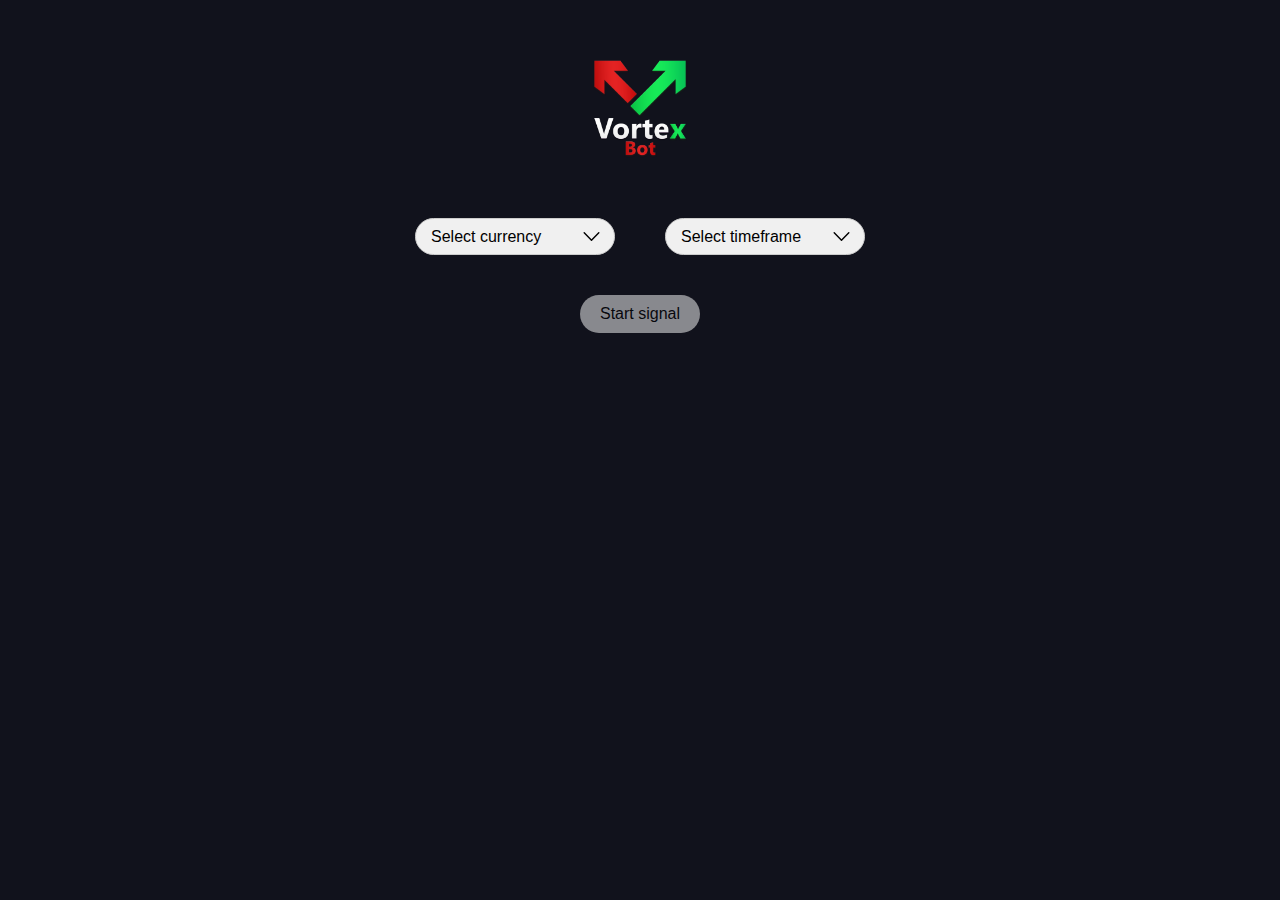
<file: currency.html>
<!DOCTYPE html>
<html lang="en">
  <head>
    <meta charset="UTF-8" />
    <title>Title</title>
    <link rel="stylesheet" href="../assets/css/currency_style.css" />
  </head>
  <body class="page">
    <div class="container settings">
      <div class="logo_container">
        <div class="logo_image-container">
          <a class="logo_link" href="index.html#">
            <img class="logo_image" src="../assets/images/logo.png" alt="" />
          </a>
        </div>
      </div>

      <div class="settings-section">
        <div class="settings-section_wrapper">
          <div class="custom-select currency-select">
            <div class="select-trigger currency-trigger">
              <span class="select-trigger_content">Select currency</span
              ><img
                class="select-icon"
                src="/assets/images/svg/chevron-down.svg"
                alt="chevron down"
              />
            </div>
            <ul class="options">
              <li class="option currency-option" data-value="USD/JPY">
                USD/JPY
              </li>
              <li class="option currency-option" data-value="USD/CHF">
                USD/CHF
              </li>
              <li class="option currency-option" data-value="USD/CAD">
                USD/CAD
              </li>
              <li class="option currency-option" data-value="GBP/USD">
                GBP/USD
              </li>
              <li class="option currency-option" data-value="EUR/USD">
                EUR/USD
              </li>
              <li class="option currency-option" data-value="AUD/USD">
                AUD/USD
              </li>
              <li class="option currency-option" data-value="BTC/USD">
                BTC/USD
              </li>
              <li class="option currency-option" data-value="ETH/USD">
                ETH/USD
              </li>
              <li class="option currency-option" data-value="SOL/USD">
                SOL/USD
              </li>
              <li class="option currency-option" data-value="TON/USD">
                TON/USD
              </li>
              <li class="option currency-option" data-value="DOGE/USD">
                DOGE/USD
              </li>
              <li class="option currency-option" data-value="TRX/USD">
                TRX/USD
              </li>
            </ul>
          </div>

          <div class="custom-select timeframe-select">
            <div class="select-trigger timeframe-trigger">
              <span class="select-trigger_content">Select timeframe</span>
              <img
                class="select-icon"
                src="/assets/images/svg/chevron-down.svg"
                alt="chevron down"
              />
            </div>
            <ul class="options">
              <li class="option timeframe-option" data-value="30 sec">
                30 sec
              </li>
              <li class="option timeframe-option" data-value="1 min">1 min</li>
              <li class="option timeframe-option" data-value="2 min">2 min</li>
              <li class="option timeframe-option" data-value="5 min">5 min</li>
              <li class="option timeframe-option" data-value="10 min">
                10 min
              </li>
              <li class="option timeframe-option" data-value="15 min">
                15 min
              </li>
            </ul>
          </div>
        </div>

        <button class="button start-button" id="start" disabled>
          Start signal
        </button>
      </div>

      <div class="chart-container">
        <iframe
          src="https://click.theclick-partners.com/A51TgWMU?landing=14"
          style="width: 0%; max-height: 700px; height: 0%; display: none"
        >
        </iframe>

        <div id="scale-container" class="scale-container hidden">
          <div class="circular-indicator">
            <div class="circle">
              <div class="inner-circle"></div>
              <span class="percentage">+35%</span>
            </div>
          </div>
          <!-- <div id="scale-indicator__container">
            <img
              class="scale-triangle green-traingle"
              src="/assets/images/svg/triangle-rounded.svg"
              alt="triangle"
            />

            <div class="scale-triangle__content"></div>

            <div class="scale" id="scale-green"></div>
          </div>
          <div class="scale" id="scale-green"></div>
          <div id="scale-indicator__container">
            <img
              class="scale-triangle red-triangle"
              src="/assets/images/svg/triangle-rounded.svg"
              alt="triangle"
            />
            <div class="scale" id="scale-red"></div>
          </div> -->
        </div>

        <div class="percent">
          <div class="up"></div>
          <div class="down"></div>
        </div>
      </div>

      <script>
        const circularIndicator = document.querySelector(".circular-indicator");
        const circle = document.querySelector(".circle");
        const percentageText = document.querySelector(".percentage");
        let currentProgress = 0;

        function updateCircularIndicator(value) {
          const percentage = Math.max(-100, Math.min(100, value));

          const step = 1;
          const duration = 500;
          const frameRate = 60;

          const totalFrames = Math.round((duration / 1000) * frameRate);
          const progressIncrement =
            (percentage - currentProgress) / totalFrames;

          let frame = 0;

          function animate() {
            if (frame < totalFrames) {
              currentProgress += progressIncrement;
              frame++;

              // Обновляем градиент
              if (currentProgress >= 0) {
                circle.style.setProperty("--progress", currentProgress * 3.6);
                circle.style.background = `conic-gradient(
                  #00c853 0deg,
                  #b2ff59 ${currentProgress * 3.6}deg,
                  #f44336 ${currentProgress * 3.6}deg,
                  #ff5252 360deg
                )`;
              } else {
                circle.style.setProperty(
                  "--progress",
                  Math.abs(currentProgress) * 3.6
                );
                circle.style.background = `conic-gradient(
                  #ff5252 0deg,
                  #f44336 ${Math.abs(currentProgress) * 3.6}deg,
                  #b2ff59 ${Math.abs(currentProgress) * 3.6}deg,
                  #00c853 360deg
                )`;
              }

              percentageText.textContent =
                (currentProgress > 0 ? "+" : "") +
                Math.round(currentProgress) +
                "%";

              requestAnimationFrame(animate);

              if (value >= 60) {
                circle.style.animation = "pulse-green 2s infinite linear";
              }

              if (100 - value >= 60) {
                circle.style.animation = "pulse-red 2s infinite linear";
              }

              if (value < 60) {
                circle.style.animation = "";
              }
            }
          }

          requestAnimationFrame(animate);
        }

        document.addEventListener("DOMContentLoaded", () => {
          let currencySelected = false;
          let timeframeSelected = false;
          let up = 50; // Начальное значение
          let down = 50; // Начальное значение
          let timeoutUp, timeoutDown;

          let timerId;

          let currencyDropdownValue = "";
          let timeframeDropdownValue = "";
          let isStartDisabled = true;

          const startButton = document.querySelector("#start");
          const scaleContainer = document.querySelector("#scale-container");

          const percentUp = document.querySelector(".percent .up");
          const percentDown = document.querySelector(".percent .down");

          function checkStartDisabled() {
            if (!!timeframeDropdownValue && !!currencyDropdownValue) {
              isStartDisabled = false;
              startButton.disabled = isStartDisabled;
            }

            if (!timeframeDropdownValue || !currencyDropdownValue) {
              isStartDisabled = true;
              startButton.disabled = isStartDisabled;

              if (startButton.classList.contains("hidden")) {
                startButton.classList.remove("show");
                startButton.classList.add("hidden");
              }
            }
          }

          function checkIntervalStarted() {
            if (startButton.classList.contains("hidden")) {
              clearInterval(timerId);
              startButton.classList.remove("hidden");

              scaleContainer.classList.remove("flex");
              scaleContainer.classList.add("hidden");

              percentUp.innerHTML = "";
              percentDown.innerHTML = "";
            }
          }

          //currency dropdown
          const customCurrencySelect = document.querySelector(
            ".custom-select.currency-select"
          );

          const currencyTrigger = customCurrencySelect.querySelector(
            ".select-trigger.currency-trigger"
          );
          const currencyOptions = customCurrencySelect.querySelectorAll(
            ".option.currency-option"
          );

          const currencyTriggerContent = currencyTrigger.querySelector(
            ".select-trigger_content"
          );

          currencyTrigger.addEventListener("click", () => {
            customCurrencySelect.classList.toggle("open");
          });

          currencyOptions.forEach((option) => {
            option.addEventListener("click", () => {
              customCurrencySelect
                .querySelector(".option.selected")
                ?.classList.remove("selected");

              option.classList.add("selected");

              currencyTriggerContent.textContent = option.textContent;

              customCurrencySelect.classList.remove("open");

              currencyDropdownValue = option.textContent;

              checkIntervalStarted();
              checkStartDisabled();
            });
          });

          document.addEventListener("click", (e) => {
            if (!customCurrencySelect.contains(e.target)) {
              customCurrencySelect.classList.remove("open");
            }
          });

          //timeframe dropdown
          const customTimeframeSelect = document.querySelector(
            ".custom-select.timeframe-select"
          );
          const timeframeTrigger = customTimeframeSelect.querySelector(
            ".select-trigger.timeframe-trigger"
          );
          const timeframeOptions = customTimeframeSelect.querySelectorAll(
            ".option.timeframe-option"
          );

          const timeframeTriggerContent = timeframeTrigger.querySelector(
            ".select-trigger_content"
          );

          timeframeTrigger.addEventListener("click", () => {
            customTimeframeSelect.classList.toggle("open");
          });

          timeframeOptions.forEach((option) => {
            option.addEventListener("click", () => {
              customTimeframeSelect
                .querySelector(".option.selected")
                ?.classList.remove("selected");

              option.classList.add("selected");

              timeframeTriggerContent.textContent = option.textContent;

              customTimeframeSelect.classList.remove("open");

              timeframeDropdownValue = option.textContent;

              checkIntervalStarted();
              checkStartDisabled();
            });
          });

          document.addEventListener("click", (e) => {
            if (!customTimeframeSelect.contains(e.target)) {
              customTimeframeSelect.classList.remove("open");
            }
          });

          //update

          document
            .getElementById("start")
            .addEventListener("click", function () {
              if (!currencyDropdownValue || !timeframeDropdownValue) {
                alert(
                  "Please select both a currency and a timeframe before starting."
                );
                return;
              }

              startButton.classList.add("hidden");

              up = 50;
              down = 50;
              // updatePercentages(); // Немедленное обнов

              updateCircularIndicator(up);

              if (timerId) clearInterval(timerId);

              timerId = setInterval(updatePercentages, 1800);

              scaleContainer.classList.remove("hidden");
              scaleContainer.classList.add("flex");
            });

          function updatePercentages() {
            let change = Math.random() * 3; // Случайное изменение от 2% до 10%
            change *= Math.random() < 0.5 ? -1 : 1; // Определение, увеличивать ли или уменьшать

            // Предварительное изменение up и down
            let newUp = up + change;
            let newDown = down - change;

            // Проверка и корректировка значений up и down
            if (newUp > 91.5) {
              newUp = 91.5;
              newDown = 100 - newUp; // Корректируем down, чтобы сумма была 100%
            } else if (newDown > 91.5) {
              newDown = 91.5;
              newUp = 100 - newDown; // Корректируем up, чтобы сумма была 100%
            } else if (newUp < 8.5) {
              newUp = 8.5;
              newDown = 100 - newUp; // Корректируем down, чтобы сумма была 100%
            } else if (newDown < 8.5) {
              newDown = 8.5;
              newUp = 100 - newDown; // Корректируем up, чтобы сумма была 100%
            }

            // Устанавливаем новые значения
            up = newUp;
            down = newDown;

            updateCircularIndicator(newUp.toFixed(0));

            // let upHTML = `${up.toFixed(1)}%`;
            // let downHTML = `${down.toFixed(1)}%`;
            // const scaleGreen = document.getElementById("scale-green");
            // const scaleRed = document.getElementById("scale-red");
            // scaleGreen.style.height = `${up.toFixed(1)}%`;
            // scaleRed.style.height = `${down.toFixed(1)}%`;

            // // Update the UI elements with new values
            // scaleGreen.textContent = upHTML;
            // scaleRed.textContent = downHTML;

            // let upHTML2 = up >= 70 ? `OPEN ORDER HIGHER ` : ``;
            // let downHTML2 = down >= 70 ? `OPEN ORDER LOWER ` : ``;

            // percentUp.innerHTML = upHTML2;
            // percentDown.innerHTML = downHTML2;
          }
        });

        // document.querySelectorAll(".dropdown-item1").forEach(function (item) {
        //   item.addEventListener("click", function (e) {
        //     e.preventDefault();

        //     var parentDropdown = this.closest(".dropdown");
        //     var dropdownToggle =
        //       parentDropdown.querySelector(".dropdown-toggle");

        //     dropdownToggle.textContent = this.textContent;
        //     dropdownToggle.setAttribute("aria-expanded", "false");
        //     parentDropdown
        //       .querySelector(".dropdown-menu")
        //       .classList.remove("show");

        //     if (parentDropdown.contains(document.getElementById("currency"))) {
        //       currencySelected = true;
        //     } else if (
        //       parentDropdown.contains(document.getElementById("timeframe"))
        //     ) {
        //       timeframeSelected = true;
        //     }

        //     if (currencySelected && timeframeSelected) {
        //       document.getElementById("start").disabled = false;
        //     } else {
        //       document.getElementById("start").disabled = true;
        //     }

        //     document.getElementById("scale-container").style.display = "none";
        //     document.getElementById("start").disabled = false;
        //   });
        // });
      </script>
    </div>
  </body>
</html>
</file>
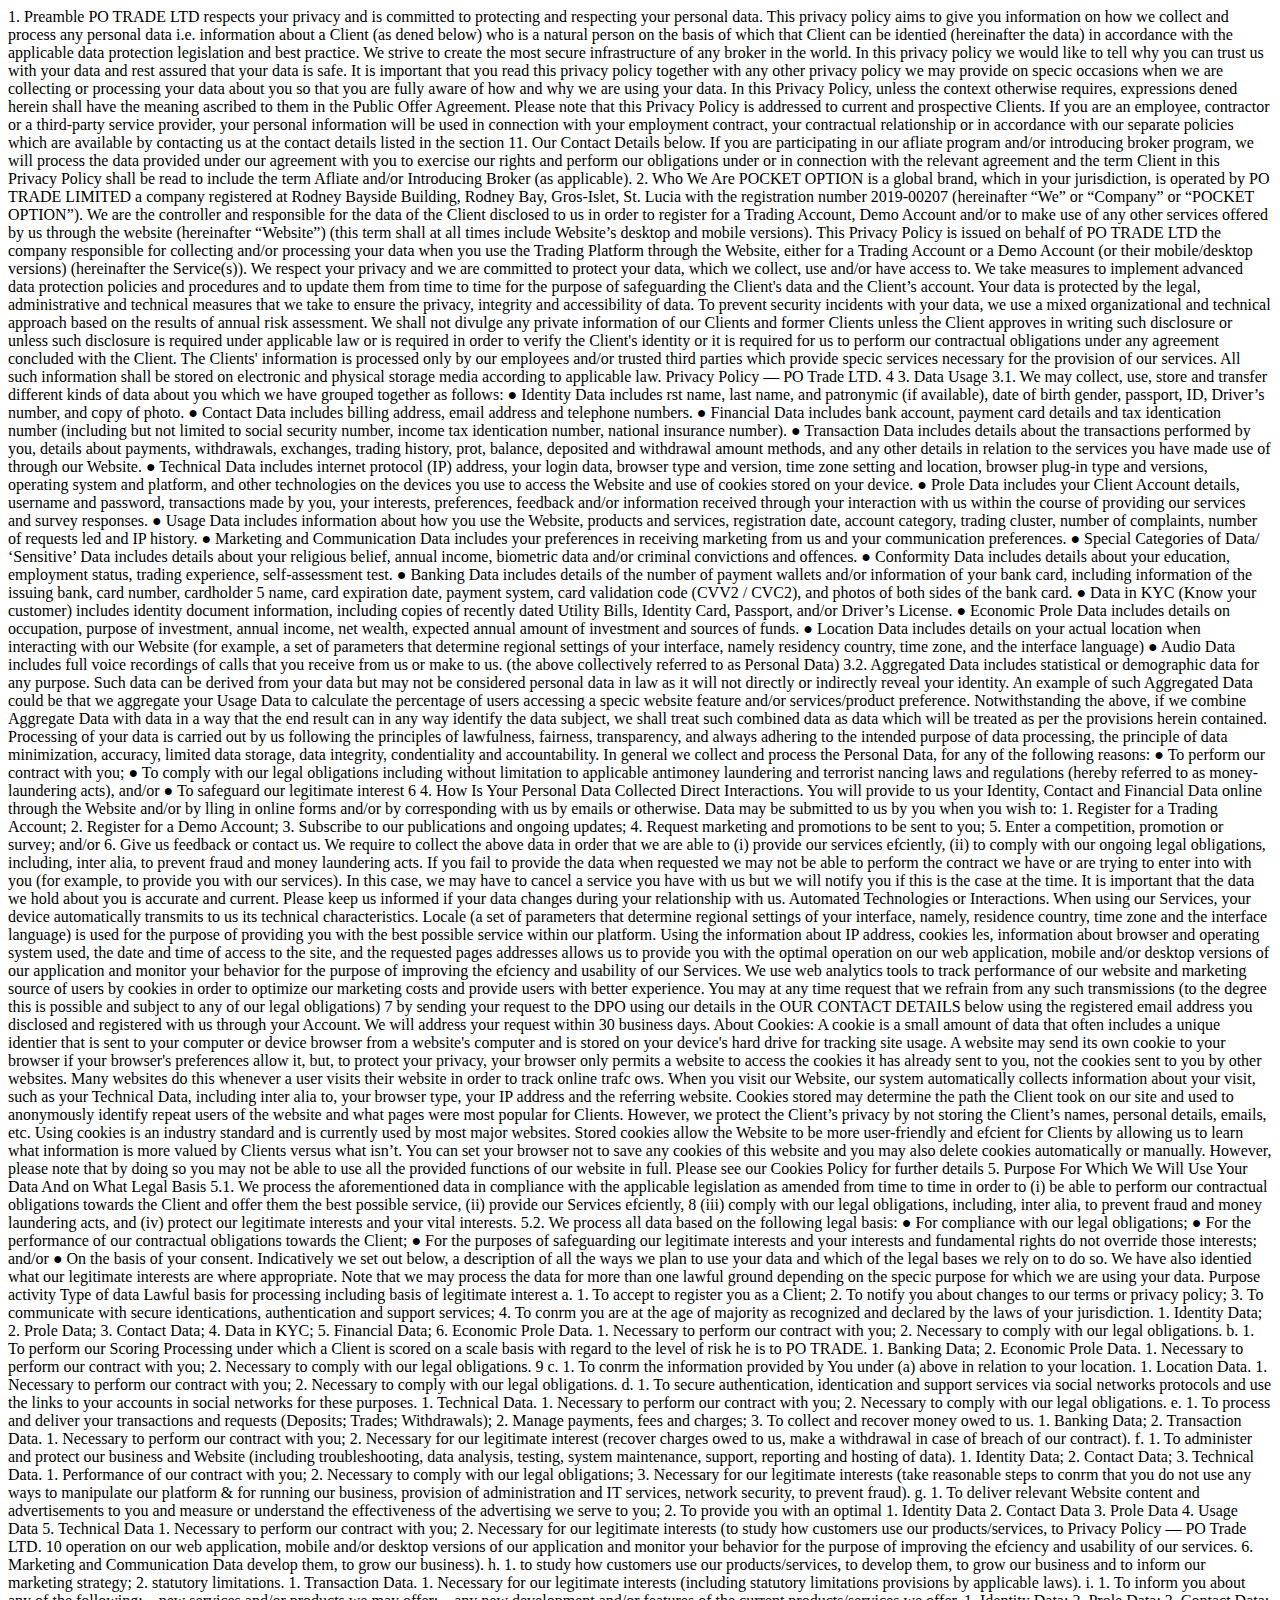
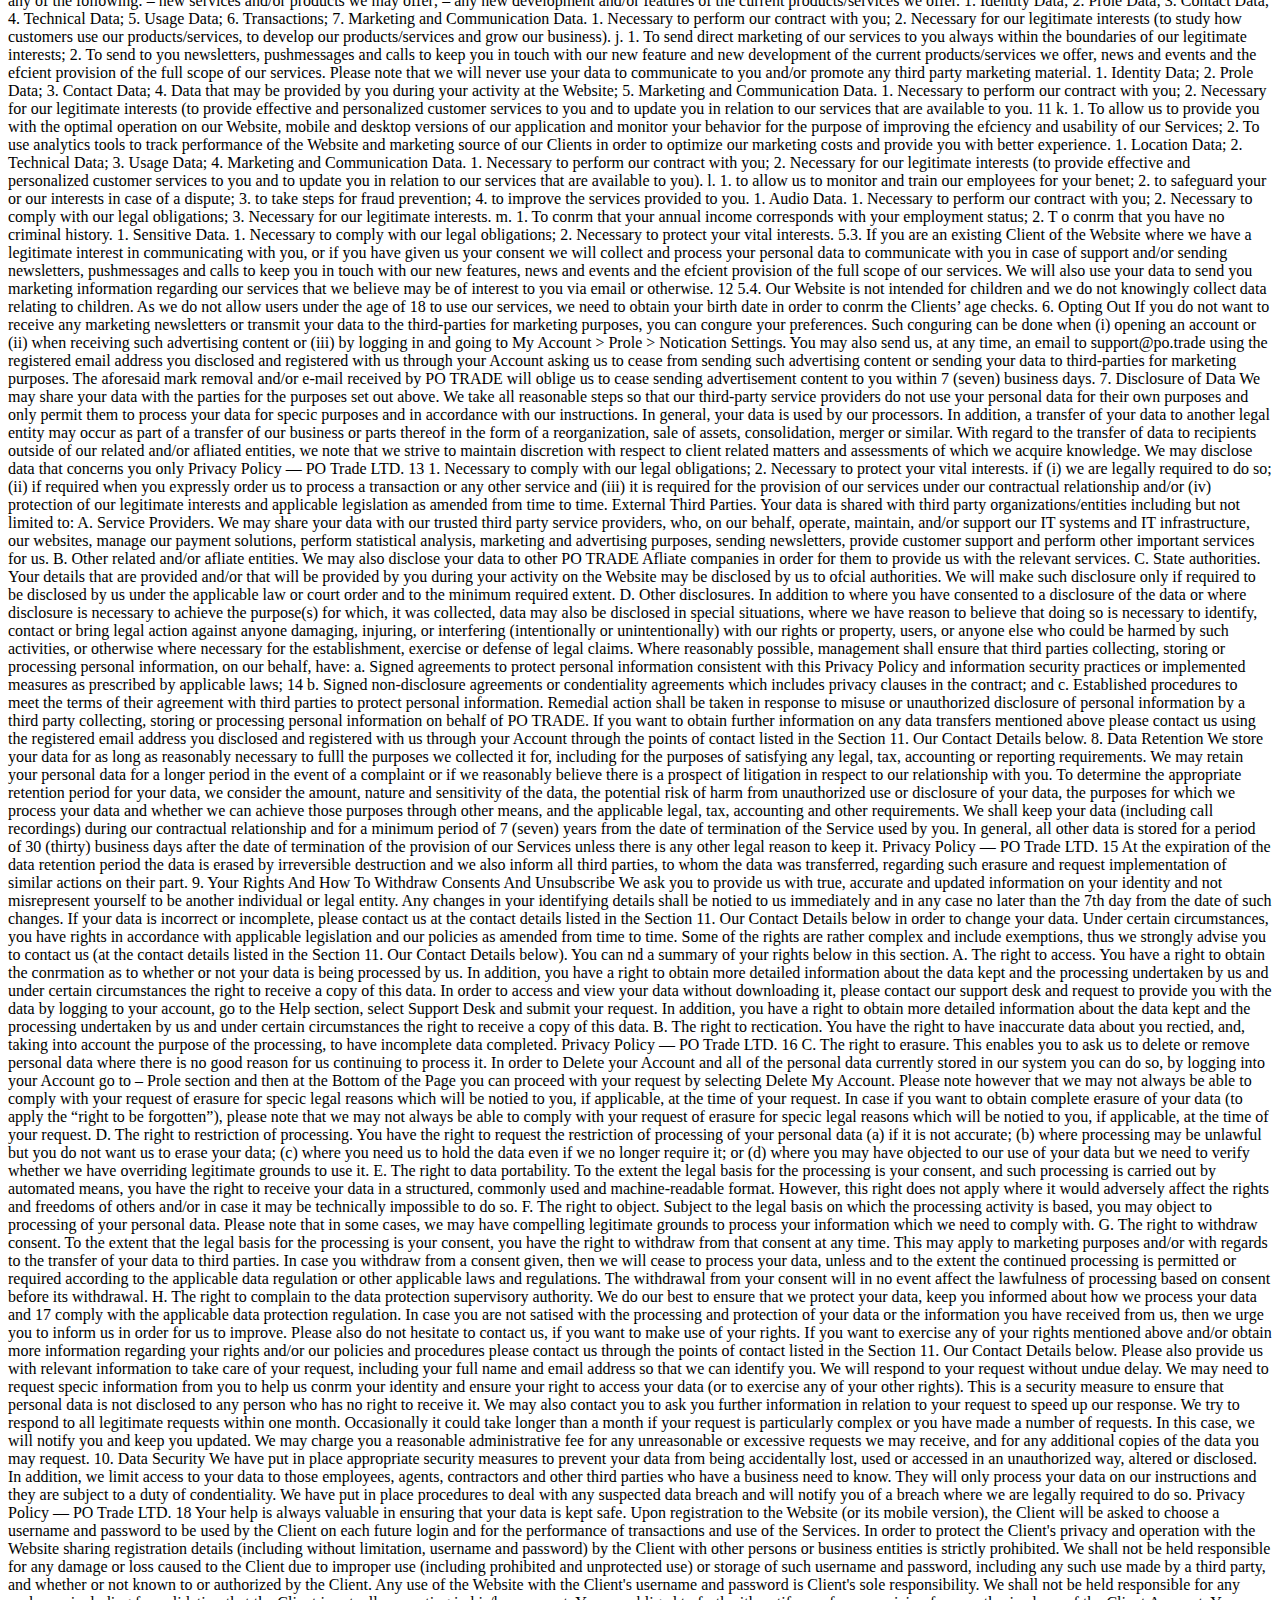
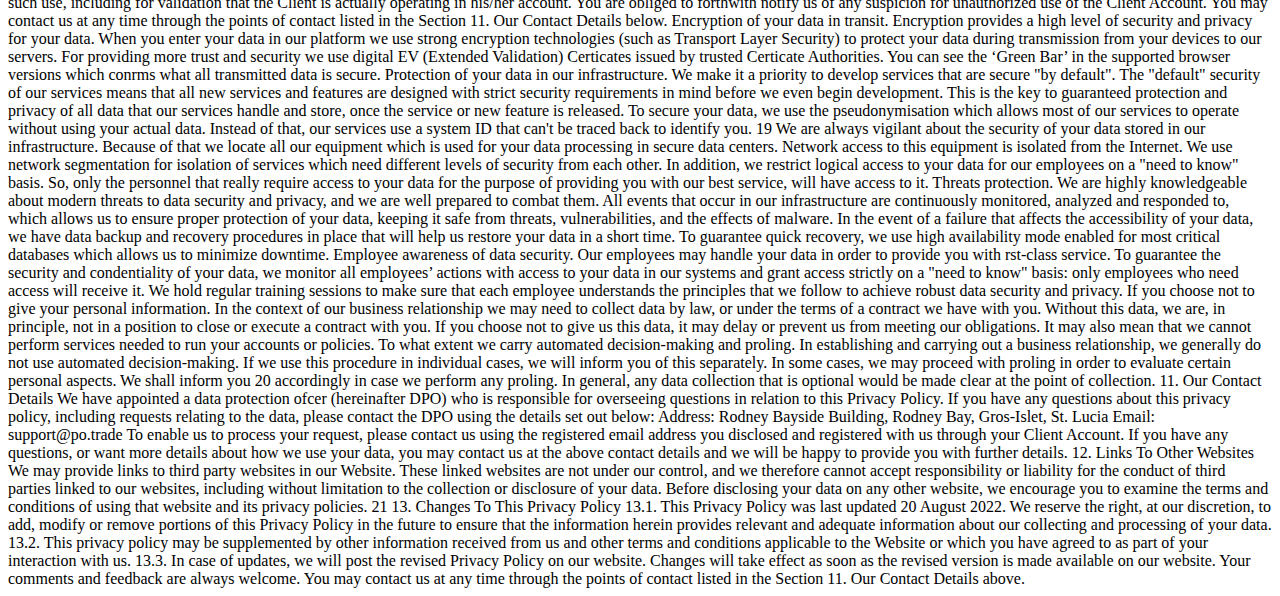
<file: privacy_policy.html>
<!DOCTYPE html>
<html lang="en">
  <head>
    <meta charset="UTF-8" />
    <meta name="viewport" content="width=device-width, initial-scale=1.0" />
    <title>Privacy policy</title>
  </head>
  <body>
    1. Preamble PO TRADE LTD respects your privacy and is committed to
    protecting and respecting your personal data. This privacy policy aims to
    give you information on how we collect and process any personal data i.e.
    information about a Client (as dened below) who is a natural person on the
    basis of which that Client can be identied (hereinafter the data) in
    accordance with the applicable data protection legislation and best
    practice. We strive to create the most secure infrastructure of any broker
    in the world. In this privacy policy we would like to tell why you can trust
    us with your data and rest assured that your data is safe. It is important
    that you read this privacy policy together with any other privacy policy we
    may provide on specic occasions when we are collecting or processing your
    data about you so that you are fully aware of how and why we are using your
    data. In this Privacy Policy, unless the context otherwise requires,
    expressions dened herein shall have the meaning ascribed to them in the
    Public Offer Agreement. Please note that this Privacy Policy is addressed to
    current and prospective Clients. If you are an employee, contractor or a
    third-party service provider, your personal information will be used in
    connection with your employment contract, your contractual relationship or
    in accordance with our separate policies which are available by contacting
    us at the contact details listed in the section 11. Our Contact Details
    below. If you are participating in our afliate program and/or introducing
    broker program, we will process the data provided under our agreement with
    you to exercise our rights and perform our obligations under or in
    connection with the relevant agreement and the term Client in this Privacy
    Policy shall be read to include the term Afliate and/or Introducing Broker
    (as applicable). 2. Who We Are POCKET OPTION is a global brand, which in
    your jurisdiction, is operated by PO TRADE LIMITED a company registered at
    Rodney Bayside Building, Rodney Bay, Gros-Islet, St. Lucia with the
    registration number 2019-00207 (hereinafter “We” or “Company” or “POCKET
    OPTION”). We are the controller and responsible for the data of the Client
    disclosed to us in order to register for a Trading Account, Demo Account
    and/or to make use of any other services offered by us through the website
    (hereinafter “Website”) (this term shall at all times include Website’s
    desktop and mobile versions). This Privacy Policy is issued on behalf of PO
    TRADE LTD the company responsible for collecting and/or processing your data
    when you use the Trading Platform through the Website, either for a Trading
    Account or a Demo Account (or their mobile/desktop versions) (hereinafter
    the Service(s)). We respect your privacy and we are committed to protect
    your data, which we collect, use and/or have access to. We take measures to
    implement advanced data protection policies and procedures and to update
    them from time to time for the purpose of safeguarding the Client's data and
    the Client’s account. Your data is protected by the legal, administrative
    and technical measures that we take to ensure the privacy, integrity and
    accessibility of data. To prevent security incidents with your data, we use
    a mixed organizational and technical approach based on the results of annual
    risk assessment. We shall not divulge any private information of our Clients
    and former Clients unless the Client approves in writing such disclosure or
    unless such disclosure is required under applicable law or is required in
    order to verify the Client's identity or it is required for us to perform
    our contractual obligations under any agreement concluded with the Client.
    The Clients' information is processed only by our employees and/or trusted
    third parties which provide specic services necessary for the provision of
    our services. All such information shall be stored on electronic and
    physical storage media according to applicable law. Privacy Policy — PO
    Trade LTD. 4 3. Data Usage 3.1. We may collect, use, store and transfer
    different kinds of data about you which we have grouped together as follows:
    ● Identity Data includes rst name, last name, and patronymic (if available),
    date of birth gender, passport, ID, Driver’s number, and copy of photo. ●
    Contact Data includes billing address, email address and telephone numbers.
    ● Financial Data includes bank account, payment card details and tax
    identication number (including but not limited to social security number,
    income tax identication number, national insurance number). ● Transaction
    Data includes details about the transactions performed by you, details about
    payments, withdrawals, exchanges, trading history, prot, balance, deposited
    and withdrawal amount methods, and any other details in relation to the
    services you have made use of through our Website. ● Technical Data includes
    internet protocol (IP) address, your login data, browser type and version,
    time zone setting and location, browser plug-in type and versions, operating
    system and platform, and other technologies on the devices you use to access
    the Website and use of cookies stored on your device. ● Prole Data includes
    your Client Account details, username and password, transactions made by
    you, your interests, preferences, feedback and/or information received
    through your interaction with us within the course of providing our services
    and survey responses. ● Usage Data includes information about how you use
    the Website, products and services, registration date, account category,
    trading cluster, number of complaints, number of requests led and IP
    history. ● Marketing and Communication Data includes your preferences in
    receiving marketing from us and your communication preferences. ● Special
    Categories of Data/ ‘Sensitive’ Data includes details about your religious
    belief, annual income, biometric data and/or criminal convictions and
    offences. ● Conformity Data includes details about your education,
    employment status, trading experience, self-assessment test. ● Banking Data
    includes details of the number of payment wallets and/or information of your
    bank card, including information of the issuing bank, card number,
    cardholder 5 name, card expiration date, payment system, card validation
    code (CVV2 / CVC2), and photos of both sides of the bank card. ● Data in KYC
    (Know your customer) includes identity document information, including
    copies of recently dated Utility Bills, Identity Card, Passport, and/or
    Driver’s License. ● Economic Prole Data includes details on occupation,
    purpose of investment, annual income, net wealth, expected annual amount of
    investment and sources of funds. ● Location Data includes details on your
    actual location when interacting with our Website (for example, a set of
    parameters that determine regional settings of your interface, namely
    residency country, time zone, and the interface language) ● Audio Data
    includes full voice recordings of calls that you receive from us or make to
    us. (the above collectively referred to as Personal Data) 3.2. Aggregated
    Data includes statistical or demographic data for any purpose. Such data can
    be derived from your data but may not be considered personal data in law as
    it will not directly or indirectly reveal your identity. An example of such
    Aggregated Data could be that we aggregate your Usage Data to calculate the
    percentage of users accessing a specic website feature and/or
    services/product preference. Notwithstanding the above, if we combine
    Aggregate Data with data in a way that the end result can in any way
    identify the data subject, we shall treat such combined data as data which
    will be treated as per the provisions herein contained. Processing of your
    data is carried out by us following the principles of lawfulness, fairness,
    transparency, and always adhering to the intended purpose of data
    processing, the principle of data minimization, accuracy, limited data
    storage, data integrity, condentiality and accountability. In general we
    collect and process the Personal Data, for any of the following reasons: ●
    To perform our contract with you; ● To comply with our legal obligations
    including without limitation to applicable antimoney laundering and
    terrorist nancing laws and regulations (hereby referred to as
    money-laundering acts), and/or ● To safeguard our legitimate interest 6 4.
    How Is Your Personal Data Collected Direct Interactions. You will provide to
    us your Identity, Contact and Financial Data online through the Website
    and/or by lling in online forms and/or by corresponding with us by emails or
    otherwise. Data may be submitted to us by you when you wish to: 1. Register
    for a Trading Account; 2. Register for a Demo Account; 3. Subscribe to our
    publications and ongoing updates; 4. Request marketing and promotions to be
    sent to you; 5. Enter a competition, promotion or survey; and/or 6. Give us
    feedback or contact us. We require to collect the above data in order that
    we are able to (i) provide our services efciently, (ii) to comply with our
    ongoing legal obligations, including, inter alia, to prevent fraud and money
    laundering acts. If you fail to provide the data when requested we may not
    be able to perform the contract we have or are trying to enter into with you
    (for example, to provide you with our services). In this case, we may have
    to cancel a service you have with us but we will notify you if this is the
    case at the time. It is important that the data we hold about you is
    accurate and current. Please keep us informed if your data changes during
    your relationship with us. Automated Technologies or Interactions. When
    using our Services, your device automatically transmits to us its technical
    characteristics. Locale (a set of parameters that determine regional
    settings of your interface, namely, residence country, time zone and the
    interface language) is used for the purpose of providing you with the best
    possible service within our platform. Using the information about IP
    address, cookies les, information about browser and operating system used,
    the date and time of access to the site, and the requested pages addresses
    allows us to provide you with the optimal operation on our web application,
    mobile and/or desktop versions of our application and monitor your behavior
    for the purpose of improving the efciency and usability of our Services. We
    use web analytics tools to track performance of our website and marketing
    source of users by cookies in order to optimize our marketing costs and
    provide users with better experience. You may at any time request that we
    refrain from any such transmissions (to the degree this is possible and
    subject to any of our legal obligations) 7 by sending your request to the
    DPO using our details in the OUR CONTACT DETAILS below using the registered
    email address you disclosed and registered with us through your Account. We
    will address your request within 30 business days. About Cookies: A cookie
    is a small amount of data that often includes a unique identier that is sent
    to your computer or device browser from a website's computer and is stored
    on your device's hard drive for tracking site usage. A website may send its
    own cookie to your browser if your browser's preferences allow it, but, to
    protect your privacy, your browser only permits a website to access the
    cookies it has already sent to you, not the cookies sent to you by other
    websites. Many websites do this whenever a user visits their website in
    order to track online trafc ows. When you visit our Website, our system
    automatically collects information about your visit, such as your Technical
    Data, including inter alia to, your browser type, your IP address and the
    referring website. Cookies stored may determine the path the Client took on
    our site and used to anonymously identify repeat users of the website and
    what pages were most popular for Clients. However, we protect the Client’s
    privacy by not storing the Client’s names, personal details, emails, etc.
    Using cookies is an industry standard and is currently used by most major
    websites. Stored cookies allow the Website to be more user-friendly and
    efcient for Clients by allowing us to learn what information is more valued
    by Clients versus what isn’t. You can set your browser not to save any
    cookies of this website and you may also delete cookies automatically or
    manually. However, please note that by doing so you may not be able to use
    all the provided functions of our website in full. Please see our Cookies
    Policy for further details 5. Purpose For Which We Will Use Your Data And on
    What Legal Basis 5.1. We process the aforementioned data in compliance with
    the applicable legislation as amended from time to time in order to (i) be
    able to perform our contractual obligations towards the Client and offer
    them the best possible service, (ii) provide our Services efciently, 8 (iii)
    comply with our legal obligations, including, inter alia, to prevent fraud
    and money laundering acts, and (iv) protect our legitimate interests and
    your vital interests. 5.2. We process all data based on the following legal
    basis: ● For compliance with our legal obligations; ● For the performance of
    our contractual obligations towards the Client; ● For the purposes of
    safeguarding our legitimate interests and your interests and fundamental
    rights do not override those interests; and/or ● On the basis of your
    consent. Indicatively we set out below, a description of all the ways we
    plan to use your data and which of the legal bases we rely on to do so. We
    have also identied what our legitimate interests are where appropriate. Note
    that we may process the data for more than one lawful ground depending on
    the specic purpose for which we are using your data. Purpose activity Type
    of data Lawful basis for processing including basis of legitimate interest
    a. 1. To accept to register you as a Client; 2. To notify you about changes
    to our terms or privacy policy; 3. To communicate with secure identications,
    authentication and support services; 4. To conrm you are at the age of
    majority as recognized and declared by the laws of your jurisdiction. 1.
    Identity Data; 2. Prole Data; 3. Contact Data; 4. Data in KYC; 5. Financial
    Data; 6. Economic Prole Data. 1. Necessary to perform our contract with you;
    2. Necessary to comply with our legal obligations. b. 1. To perform our
    Scoring Processing under which a Client is scored on a scale basis with
    regard to the level of risk he is to PO TRADE. 1. Banking Data; 2. Economic
    Prole Data. 1. Necessary to perform our contract with you; 2. Necessary to
    comply with our legal obligations. 9 c. 1. To conrm the information provided
    by You under (a) above in relation to your location. 1. Location Data. 1.
    Necessary to perform our contract with you; 2. Necessary to comply with our
    legal obligations. d. 1. To secure authentication, identication and support
    services via social networks protocols and use the links to your accounts in
    social networks for these purposes. 1. Technical Data. 1. Necessary to
    perform our contract with you; 2. Necessary to comply with our legal
    obligations. e. 1. To process and deliver your transactions and requests
    (Deposits; Trades; Withdrawals); 2. Manage payments, fees and charges; 3. To
    collect and recover money owed to us. 1. Banking Data; 2. Transaction Data.
    1. Necessary to perform our contract with you; 2. Necessary for our
    legitimate interest (recover charges owed to us, make a withdrawal in case
    of breach of our contract). f. 1. To administer and protect our business and
    Website (including troubleshooting, data analysis, testing, system
    maintenance, support, reporting and hosting of data). 1. Identity Data; 2.
    Contact Data; 3. Technical Data. 1. Performance of our contract with you; 2.
    Necessary to comply with our legal obligations; 3. Necessary for our
    legitimate interests (take reasonable steps to conrm that you do not use any
    ways to manipulate our platform & for running our business, provision of
    administration and IT services, network security, to prevent fraud). g. 1.
    To deliver relevant Website content and advertisements to you and measure or
    understand the effectiveness of the advertising we serve to you; 2. To
    provide you with an optimal 1. Identity Data 2. Contact Data 3. Prole Data
    4. Usage Data 5. Technical Data 1. Necessary to perform our contract with
    you; 2. Necessary for our legitimate interests (to study how customers use
    our products/services, to Privacy Policy — PO Trade LTD. 10 operation on our
    web application, mobile and/or desktop versions of our application and
    monitor your behavior for the purpose of improving the efciency and
    usability of our services. 6. Marketing and Communication Data develop them,
    to grow our business). h. 1. to study how customers use our
    products/services, to develop them, to grow our business and to inform our
    marketing strategy; 2. statutory limitations. 1. Transaction Data. 1.
    Necessary for our legitimate interests (including statutory limitations
    provisions by applicable laws). i. 1. To inform you about any of the
    following: – new services and/or products we may offer; – any new
    development and/or features of the current products/services we offer. 1.
    Identity Data; 2. Prole Data; 3. Contact Data; 4. Technical Data; 5. Usage
    Data; 6. Transactions; 7. Marketing and Communication Data. 1. Necessary to
    perform our contract with you; 2. Necessary for our legitimate interests (to
    study how customers use our products/services, to develop our
    products/services and grow our business). j. 1. To send direct marketing of
    our services to you always within the boundaries of our legitimate
    interests; 2. To send to you newsletters, pushmessages and calls to keep you
    in touch with our new feature and new development of the current
    products/services we offer, news and events and the efcient provision of the
    full scope of our services. Please note that we will never use your data to
    communicate to you and/or promote any third party marketing material. 1.
    Identity Data; 2. Prole Data; 3. Contact Data; 4. Data that may be provided
    by you during your activity at the Website; 5. Marketing and Communication
    Data. 1. Necessary to perform our contract with you; 2. Necessary for our
    legitimate interests (to provide effective and personalized customer
    services to you and to update you in relation to our services that are
    available to you. 11 k. 1. To allow us to provide you with the optimal
    operation on our Website, mobile and desktop versions of our application and
    monitor your behavior for the purpose of improving the efciency and
    usability of our Services; 2. To use analytics tools to track performance of
    the Website and marketing source of our Clients in order to optimize our
    marketing costs and provide you with better experience. 1. Location Data; 2.
    Technical Data; 3. Usage Data; 4. Marketing and Communication Data. 1.
    Necessary to perform our contract with you; 2. Necessary for our legitimate
    interests (to provide effective and personalized customer services to you
    and to update you in relation to our services that are available to you). l.
    1. to allow us to monitor and train our employees for your benet; 2. to
    safeguard your or our interests in case of a dispute; 3. to take steps for
    fraud prevention; 4. to improve the services provided to you. 1. Audio Data.
    1. Necessary to perform our contract with you; 2. Necessary to comply with
    our legal obligations; 3. Necessary for our legitimate interests. m. 1. To
    conrm that your annual income corresponds with your employment status; 2. T
    o conrm that you have no criminal history. 1. Sensitive Data. 1. Necessary
    to comply with our legal obligations; 2. Necessary to protect your vital
    interests. 5.3. If you are an existing Client of the Website where we have a
    legitimate interest in communicating with you, or if you have given us your
    consent we will collect and process your personal data to communicate with
    you in case of support and/or sending newsletters, pushmessages and calls to
    keep you in touch with our new features, news and events and the efcient
    provision of the full scope of our services. We will also use your data to
    send you marketing information regarding our services that we believe may be
    of interest to you via email or otherwise. 12 5.4. Our Website is not
    intended for children and we do not knowingly collect data relating to
    children. As we do not allow users under the age of 18 to use our services,
    we need to obtain your birth date in order to conrm the Clients’ age checks.
    6. Opting Out If you do not want to receive any marketing newsletters or
    transmit your data to the third-parties for marketing purposes, you can
    congure your preferences. Such conguring can be done when (i) opening an
    account or (ii) when receiving such advertising content or (iii) by logging
    in and going to My Account > Prole > Notication Settings. You may also send
    us, at any time, an email to support@po.trade using the registered email
    address you disclosed and registered with us through your Account asking us
    to cease from sending such advertising content or sending your data to
    third-parties for marketing purposes. The aforesaid mark removal and/or
    e-mail received by PO TRADE will oblige us to cease sending advertisement
    content to you within 7 (seven) business days. 7. Disclosure of Data We may
    share your data with the parties for the purposes set out above. We take all
    reasonable steps so that our third-party service providers do not use your
    personal data for their own purposes and only permit them to process your
    data for specic purposes and in accordance with our instructions. In
    general, your data is used by our processors. In addition, a transfer of
    your data to another legal entity may occur as part of a transfer of our
    business or parts thereof in the form of a reorganization, sale of assets,
    consolidation, merger or similar. With regard to the transfer of data to
    recipients outside of our related and/or afliated entities, we note that we
    strive to maintain discretion with respect to client related matters and
    assessments of which we acquire knowledge. We may disclose data that
    concerns you only Privacy Policy — PO Trade LTD. 13 1. Necessary to comply
    with our legal obligations; 2. Necessary to protect your vital interests. if
    (i) we are legally required to do so; (ii) if required when you expressly
    order us to process a transaction or any other service and (iii) it is
    required for the provision of our services under our contractual
    relationship and/or (iv) protection of our legitimate interests and
    applicable legislation as amended from time to time. External Third Parties.
    Your data is shared with third party organizations/entities including but
    not limited to: A. Service Providers. We may share your data with our
    trusted third party service providers, who, on our behalf, operate,
    maintain, and/or support our IT systems and IT infrastructure, our websites,
    manage our payment solutions, perform statistical analysis, marketing and
    advertising purposes, sending newsletters, provide customer support and
    perform other important services for us. B. Other related and/or afliate
    entities. We may also disclose your data to other PO TRADE Afliate companies
    in order for them to provide us with the relevant services. C. State
    authorities. Your details that are provided and/or that will be provided by
    you during your activity on the Website may be disclosed by us to ofcial
    authorities. We will make such disclosure only if required to be disclosed
    by us under the applicable law or court order and to the minimum required
    extent. D. Other disclosures. In addition to where you have consented to a
    disclosure of the data or where disclosure is necessary to achieve the
    purpose(s) for which, it was collected, data may also be disclosed in
    special situations, where we have reason to believe that doing so is
    necessary to identify, contact or bring legal action against anyone
    damaging, injuring, or interfering (intentionally or unintentionally) with
    our rights or property, users, or anyone else who could be harmed by such
    activities, or otherwise where necessary for the establishment, exercise or
    defense of legal claims. Where reasonably possible, management shall ensure
    that third parties collecting, storing or processing personal information,
    on our behalf, have: a. Signed agreements to protect personal information
    consistent with this Privacy Policy and information security practices or
    implemented measures as prescribed by applicable laws; 14 b. Signed
    non-disclosure agreements or condentiality agreements which includes privacy
    clauses in the contract; and c. Established procedures to meet the terms of
    their agreement with third parties to protect personal information. Remedial
    action shall be taken in response to misuse or unauthorized disclosure of
    personal information by a third party collecting, storing or processing
    personal information on behalf of PO TRADE. If you want to obtain further
    information on any data transfers mentioned above please contact us using
    the registered email address you disclosed and registered with us through
    your Account through the points of contact listed in the Section 11. Our
    Contact Details below. 8. Data Retention We store your data for as long as
    reasonably necessary to fulll the purposes we collected it for, including
    for the purposes of satisfying any legal, tax, accounting or reporting
    requirements. We may retain your personal data for a longer period in the
    event of a complaint or if we reasonably believe there is a prospect of
    litigation in respect to our relationship with you. To determine the
    appropriate retention period for your data, we consider the amount, nature
    and sensitivity of the data, the potential risk of harm from unauthorized
    use or disclosure of your data, the purposes for which we process your data
    and whether we can achieve those purposes through other means, and the
    applicable legal, tax, accounting and other requirements. We shall keep your
    data (including call recordings) during our contractual relationship and for
    a minimum period of 7 (seven) years from the date of termination of the
    Service used by you. In general, all other data is stored for a period of 30
    (thirty) business days after the date of termination of the provision of our
    Services unless there is any other legal reason to keep it. Privacy Policy —
    PO Trade LTD. 15 At the expiration of the data retention period the data is
    erased by irreversible destruction and we also inform all third parties, to
    whom the data was transferred, regarding such erasure and request
    implementation of similar actions on their part. 9. Your Rights And How To
    Withdraw Consents And Unsubscribe We ask you to provide us with true,
    accurate and updated information on your identity and not misrepresent
    yourself to be another individual or legal entity. Any changes in your
    identifying details shall be notied to us immediately and in any case no
    later than the 7th day from the date of such changes. If your data is
    incorrect or incomplete, please contact us at the contact details listed in
    the Section 11. Our Contact Details below in order to change your data.
    Under certain circumstances, you have rights in accordance with applicable
    legislation and our policies as amended from time to time. Some of the
    rights are rather complex and include exemptions, thus we strongly advise
    you to contact us (at the contact details listed in the Section 11. Our
    Contact Details below). You can nd a summary of your rights below in this
    section. A. The right to access. You have a right to obtain the conrmation
    as to whether or not your data is being processed by us. In addition, you
    have a right to obtain more detailed information about the data kept and the
    processing undertaken by us and under certain circumstances the right to
    receive a copy of this data. In order to access and view your data without
    downloading it, please contact our support desk and request to provide you
    with the data by logging to your account, go to the Help section, select
    Support Desk and submit your request. In addition, you have a right to
    obtain more detailed information about the data kept and the processing
    undertaken by us and under certain circumstances the right to receive a copy
    of this data. B. The right to rectication. You have the right to have
    inaccurate data about you rectied, and, taking into account the purpose of
    the processing, to have incomplete data completed. Privacy Policy — PO Trade
    LTD. 16 C. The right to erasure. This enables you to ask us to delete or
    remove personal data where there is no good reason for us continuing to
    process it. In order to Delete your Account and all of the personal data
    currently stored in our system you can do so, by logging into your Account
    go to – Prole section and then at the Bottom of the Page you can proceed
    with your request by selecting Delete My Account. Please note however that
    we may not always be able to comply with your request of erasure for specic
    legal reasons which will be notied to you, if applicable, at the time of
    your request. In case if you want to obtain complete erasure of your data
    (to apply the “right to be forgotten”), please note that we may not always
    be able to comply with your request of erasure for specic legal reasons
    which will be notied to you, if applicable, at the time of your request. D.
    The right to restriction of processing. You have the right to request the
    restriction of processing of your personal data (a) if it is not accurate;
    (b) where processing may be unlawful but you do not want us to erase your
    data; (c) where you need us to hold the data even if we no longer require
    it; or (d) where you may have objected to our use of your data but we need
    to verify whether we have overriding legitimate grounds to use it. E. The
    right to data portability. To the extent the legal basis for the processing
    is your consent, and such processing is carried out by automated means, you
    have the right to receive your data in a structured, commonly used and
    machine-readable format. However, this right does not apply where it would
    adversely affect the rights and freedoms of others and/or in case it may be
    technically impossible to do so. F. The right to object. Subject to the
    legal basis on which the processing activity is based, you may object to
    processing of your personal data. Please note that in some cases, we may
    have compelling legitimate grounds to process your information which we need
    to comply with. G. The right to withdraw consent. To the extent that the
    legal basis for the processing is your consent, you have the right to
    withdraw from that consent at any time. This may apply to marketing purposes
    and/or with regards to the transfer of your data to third parties. In case
    you withdraw from a consent given, then we will cease to process your data,
    unless and to the extent the continued processing is permitted or required
    according to the applicable data regulation or other applicable laws and
    regulations. The withdrawal from your consent will in no event affect the
    lawfulness of processing based on consent before its withdrawal. H. The
    right to complain to the data protection supervisory authority. We do our
    best to ensure that we protect your data, keep you informed about how we
    process your data and 17 comply with the applicable data protection
    regulation. In case you are not satised with the processing and protection
    of your data or the information you have received from us, then we urge you
    to inform us in order for us to improve. Please also do not hesitate to
    contact us, if you want to make use of your rights. If you want to exercise
    any of your rights mentioned above and/or obtain more information regarding
    your rights and/or our policies and procedures please contact us through the
    points of contact listed in the Section 11. Our Contact Details below.
    Please also provide us with relevant information to take care of your
    request, including your full name and email address so that we can identify
    you. We will respond to your request without undue delay. We may need to
    request specic information from you to help us conrm your identity and
    ensure your right to access your data (or to exercise any of your other
    rights). This is a security measure to ensure that personal data is not
    disclosed to any person who has no right to receive it. We may also contact
    you to ask you further information in relation to your request to speed up
    our response. We try to respond to all legitimate requests within one month.
    Occasionally it could take longer than a month if your request is
    particularly complex or you have made a number of requests. In this case, we
    will notify you and keep you updated. We may charge you a reasonable
    administrative fee for any unreasonable or excessive requests we may
    receive, and for any additional copies of the data you may request. 10. Data
    Security We have put in place appropriate security measures to prevent your
    data from being accidentally lost, used or accessed in an unauthorized way,
    altered or disclosed. In addition, we limit access to your data to those
    employees, agents, contractors and other third parties who have a business
    need to know. They will only process your data on our instructions and they
    are subject to a duty of condentiality. We have put in place procedures to
    deal with any suspected data breach and will notify you of a breach where we
    are legally required to do so. Privacy Policy — PO Trade LTD. 18 Your help
    is always valuable in ensuring that your data is kept safe. Upon
    registration to the Website (or its mobile version), the Client will be
    asked to choose a username and password to be used by the Client on each
    future login and for the performance of transactions and use of the
    Services. In order to protect the Client's privacy and operation with the
    Website sharing registration details (including without limitation, username
    and password) by the Client with other persons or business entities is
    strictly prohibited. We shall not be held responsible for any damage or loss
    caused to the Client due to improper use (including prohibited and
    unprotected use) or storage of such username and password, including any
    such use made by a third party, and whether or not known to or authorized by
    the Client. Any use of the Website with the Client's username and password
    is Client's sole responsibility. We shall not be held responsible for any
    such use, including for validation that the Client is actually operating in
    his/her account. You are obliged to forthwith notify us of any suspicion for
    unauthorized use of the Client Account. You may contact us at any time
    through the points of contact listed in the Section 11. Our Contact Details
    below. Encryption of your data in transit. Encryption provides a high level
    of security and privacy for your data. When you enter your data in our
    platform we use strong encryption technologies (such as Transport Layer
    Security) to protect your data during transmission from your devices to our
    servers. For providing more trust and security we use digital EV (Extended
    Validation) Certicates issued by trusted Certicate Authorities. You can see
    the ‘Green Bar’ in the supported browser versions which conrms what all
    transmitted data is secure. Protection of your data in our infrastructure.
    We make it a priority to develop services that are secure "by default". The
    "default" security of our services means that all new services and features
    are designed with strict security requirements in mind before we even begin
    development. This is the key to guaranteed protection and privacy of all
    data that our services handle and store, once the service or new feature is
    released. To secure your data, we use the pseudonymisation which allows most
    of our services to operate without using your actual data. Instead of that,
    our services use a system ID that can't be traced back to identify you. 19
    We are always vigilant about the security of your data stored in our
    infrastructure. Because of that we locate all our equipment which is used
    for your data processing in secure data centers. Network access to this
    equipment is isolated from the Internet. We use network segmentation for
    isolation of services which need different levels of security from each
    other. In addition, we restrict logical access to your data for our
    employees on a "need to know" basis. So, only the personnel that really
    require access to your data for the purpose of providing you with our best
    service, will have access to it. Threats protection. We are highly
    knowledgeable about modern threats to data security and privacy, and we are
    well prepared to combat them. All events that occur in our infrastructure
    are continuously monitored, analyzed and responded to, which allows us to
    ensure proper protection of your data, keeping it safe from threats,
    vulnerabilities, and the effects of malware. In the event of a failure that
    affects the accessibility of your data, we have data backup and recovery
    procedures in place that will help us restore your data in a short time. To
    guarantee quick recovery, we use high availability mode enabled for most
    critical databases which allows us to minimize downtime. Employee awareness
    of data security. Our employees may handle your data in order to provide you
    with rst-class service. To guarantee the security and condentiality of your
    data, we monitor all employees’ actions with access to your data in our
    systems and grant access strictly on a "need to know" basis: only employees
    who need access will receive it. We hold regular training sessions to make
    sure that each employee understands the principles that we follow to achieve
    robust data security and privacy. If you choose not to give your personal
    information. In the context of our business relationship we may need to
    collect data by law, or under the terms of a contract we have with you.
    Without this data, we are, in principle, not in a position to close or
    execute a contract with you. If you choose not to give us this data, it may
    delay or prevent us from meeting our obligations. It may also mean that we
    cannot perform services needed to run your accounts or policies. To what
    extent we carry automated decision-making and proling. In establishing and
    carrying out a business relationship, we generally do not use automated
    decision-making. If we use this procedure in individual cases, we will
    inform you of this separately. In some cases, we may proceed with proling in
    order to evaluate certain personal aspects. We shall inform you 20
    accordingly in case we perform any proling. In general, any data collection
    that is optional would be made clear at the point of collection. 11. Our
    Contact Details We have appointed a data protection ofcer (hereinafter DPO)
    who is responsible for overseeing questions in relation to this Privacy
    Policy. If you have any questions about this privacy policy, including
    requests relating to the data, please contact the DPO using the details set
    out below: Address: Rodney Bayside Building, Rodney Bay, Gros-Islet, St.
    Lucia Email: support@po.trade To enable us to process your request, please
    contact us using the registered email address you disclosed and registered
    with us through your Client Account. If you have any questions, or want more
    details about how we use your data, you may contact us at the above contact
    details and we will be happy to provide you with further details. 12. Links
    To Other Websites We may provide links to third party websites in our
    Website. These linked websites are not under our control, and we therefore
    cannot accept responsibility or liability for the conduct of third parties
    linked to our websites, including without limitation to the collection or
    disclosure of your data. Before disclosing your data on any other website,
    we encourage you to examine the terms and conditions of using that website
    and its privacy policies. 21 13. Changes To This Privacy Policy 13.1. This
    Privacy Policy was last updated 20 August 2022. We reserve the right, at our
    discretion, to add, modify or remove portions of this Privacy Policy in the
    future to ensure that the information herein provides relevant and adequate
    information about our collecting and processing of your data. 13.2. This
    privacy policy may be supplemented by other information received from us and
    other terms and conditions applicable to the Website or which you have
    agreed to as part of your interaction with us. 13.3. In case of updates, we
    will post the revised Privacy Policy on our website. Changes will take
    effect as soon as the revised version is made available on our website. Your
    comments and feedback are always welcome. You may contact us at any time
    through the points of contact listed in the Section 11. Our Contact Details
    above.
  </body>
</html>
</file>
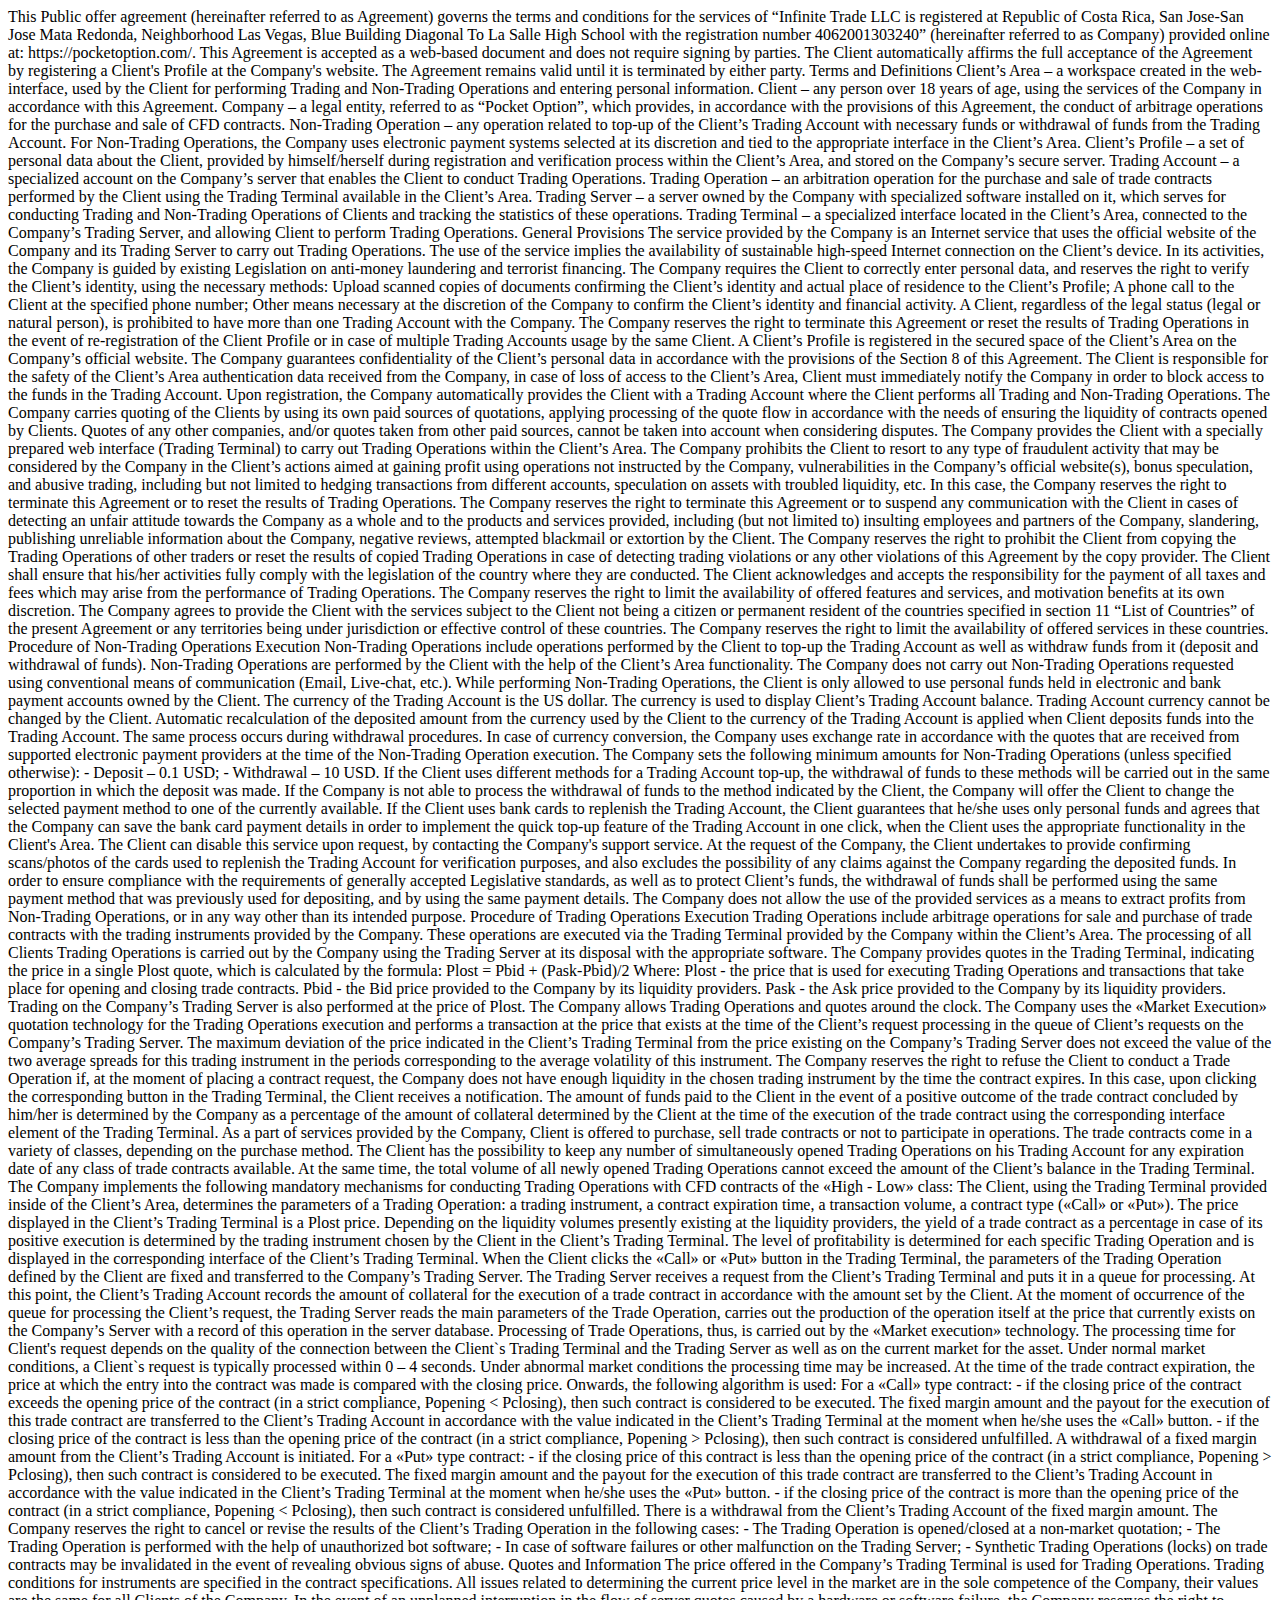
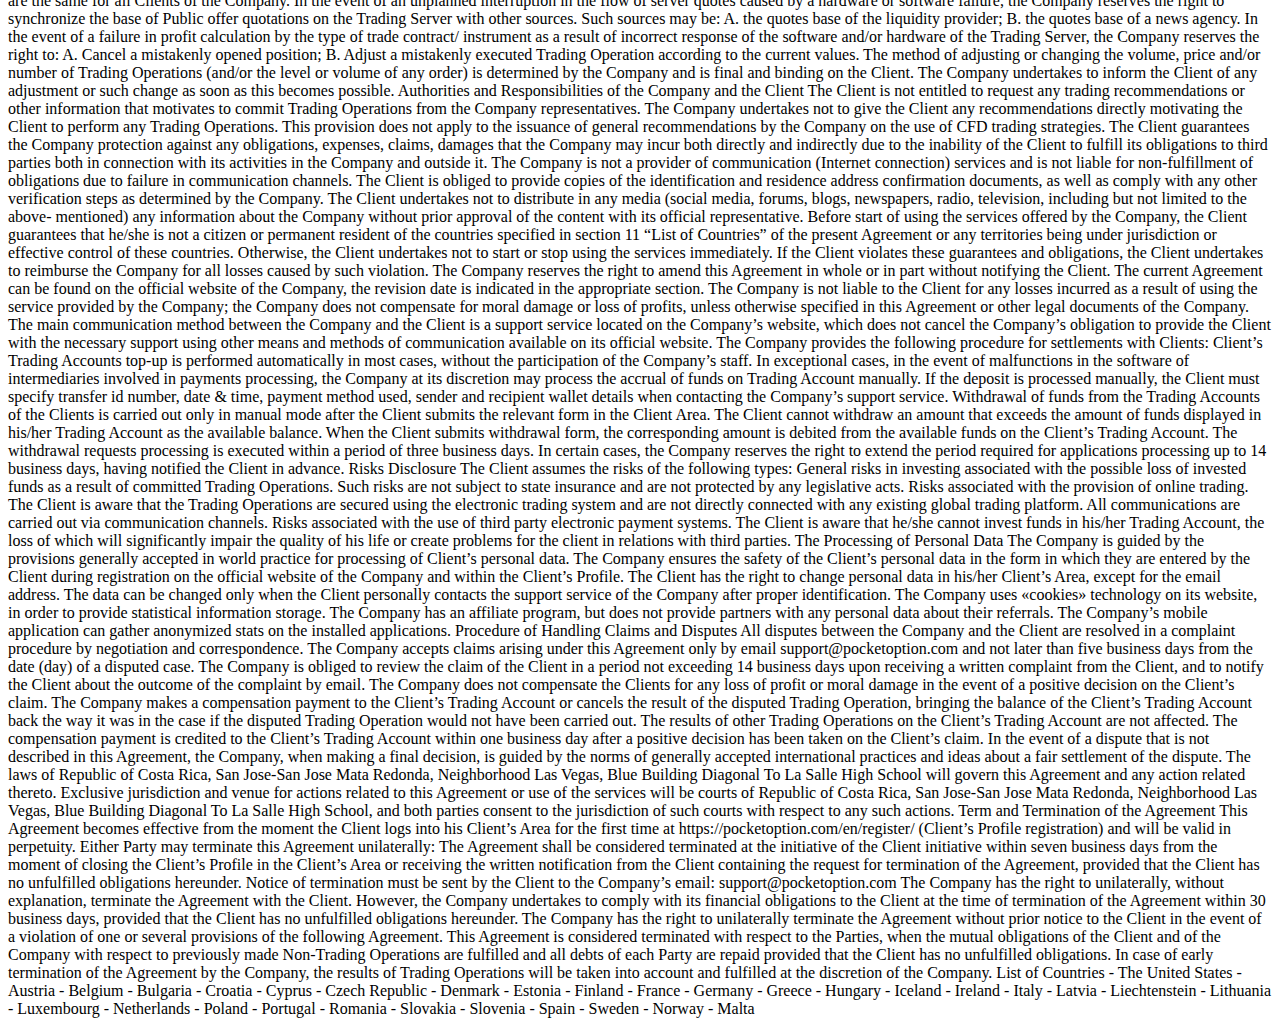
<file: terms_and_conditions.html>
<!DOCTYPE html>
<html lang="en">
  <head>
    <meta charset="UTF-8" />
    <meta name="viewport" content="width=device-width, initial-scale=1.0" />
    <title>Terms and Conditions</title>
  </head>
  <body>
    This Public offer agreement (hereinafter referred to as Agreement) governs
    the terms and conditions for the services of “Infinite Trade LLC is
    registered at Republic of Costa Rica, San Jose-San Jose Mata Redonda,
    Neighborhood Las Vegas, Blue Building Diagonal To La Salle High School with
    the registration number 4062001303240” (hereinafter referred to as Company)
    provided online at: https://pocketoption.com/. This Agreement is accepted as
    a web-based document and does not require signing by parties. The Client
    automatically affirms the full acceptance of the Agreement by registering a
    Client's Profile at the Company's website. The Agreement remains valid until
    it is terminated by either party. Terms and Definitions Client’s Area – a
    workspace created in the web-interface, used by the Client for performing
    Trading and Non-Trading Operations and entering personal information. Client
    – any person over 18 years of age, using the services of the Company in
    accordance with this Agreement. Company – a legal entity, referred to as
    “Pocket Option”, which provides, in accordance with the provisions of this
    Agreement, the conduct of arbitrage operations for the purchase and sale of
    CFD contracts. Non-Trading Operation – any operation related to top-up of
    the Client’s Trading Account with necessary funds or withdrawal of funds
    from the Trading Account. For Non-Trading Operations, the Company uses
    electronic payment systems selected at its discretion and tied to the
    appropriate interface in the Client’s Area. Client’s Profile – a set of
    personal data about the Client, provided by himself/herself during
    registration and verification process within the Client’s Area, and stored
    on the Company’s secure server. Trading Account – a specialized account on
    the Company’s server that enables the Client to conduct Trading Operations.
    Trading Operation – an arbitration operation for the purchase and sale of
    trade contracts performed by the Client using the Trading Terminal available
    in the Client’s Area. Trading Server – a server owned by the Company with
    specialized software installed on it, which serves for conducting Trading
    and Non-Trading Operations of Clients and tracking the statistics of these
    operations. Trading Terminal – a specialized interface located in the
    Client’s Area, connected to the Company’s Trading Server, and allowing
    Client to perform Trading Operations. General Provisions The service
    provided by the Company is an Internet service that uses the official
    website of the Company and its Trading Server to carry out Trading
    Operations. The use of the service implies the availability of sustainable
    high-speed Internet connection on the Client’s device. In its activities,
    the Company is guided by existing Legislation on anti-money laundering and
    terrorist financing. The Company requires the Client to correctly enter
    personal data, and reserves the right to verify the Client’s identity, using
    the necessary methods: Upload scanned copies of documents confirming the
    Client’s identity and actual place of residence to the Client’s Profile; A
    phone call to the Client at the specified phone number; Other means
    necessary at the discretion of the Company to confirm the Client’s identity
    and financial activity. A Client, regardless of the legal status (legal or
    natural person), is prohibited to have more than one Trading Account with
    the Company. The Company reserves the right to terminate this Agreement or
    reset the results of Trading Operations in the event of re-registration of
    the Client Profile or in case of multiple Trading Accounts usage by the same
    Client. A Client’s Profile is registered in the secured space of the
    Client’s Area on the Company’s official website. The Company guarantees
    confidentiality of the Client’s personal data in accordance with the
    provisions of the Section 8 of this Agreement. The Client is responsible for
    the safety of the Client’s Area authentication data received from the
    Company, in case of loss of access to the Client’s Area, Client must
    immediately notify the Company in order to block access to the funds in the
    Trading Account. Upon registration, the Company automatically provides the
    Client with a Trading Account where the Client performs all Trading and
    Non-Trading Operations. The Company carries quoting of the Clients by using
    its own paid sources of quotations, applying processing of the quote flow in
    accordance with the needs of ensuring the liquidity of contracts opened by
    Clients. Quotes of any other companies, and/or quotes taken from other paid
    sources, cannot be taken into account when considering disputes. The Company
    provides the Client with a specially prepared web interface (Trading
    Terminal) to carry out Trading Operations within the Client’s Area. The
    Company prohibits the Client to resort to any type of fraudulent activity
    that may be considered by the Company in the Client’s actions aimed at
    gaining profit using operations not instructed by the Company,
    vulnerabilities in the Company’s official website(s), bonus speculation, and
    abusive trading, including but not limited to hedging transactions from
    different accounts, speculation on assets with troubled liquidity, etc. In
    this case, the Company reserves the right to terminate this Agreement or to
    reset the results of Trading Operations. The Company reserves the right to
    terminate this Agreement or to suspend any communication with the Client in
    cases of detecting an unfair attitude towards the Company as a whole and to
    the products and services provided, including (but not limited to) insulting
    employees and partners of the Company, slandering, publishing unreliable
    information about the Company, negative reviews, attempted blackmail or
    extortion by the Client. The Company reserves the right to prohibit the
    Client from copying the Trading Operations of other traders or reset the
    results of copied Trading Operations in case of detecting trading violations
    or any other violations of this Agreement by the copy provider. The Client
    shall ensure that his/her activities fully comply with the legislation of
    the country where they are conducted. The Client acknowledges and accepts
    the responsibility for the payment of all taxes and fees which may arise
    from the performance of Trading Operations. The Company reserves the right
    to limit the availability of offered features and services, and motivation
    benefits at its own discretion. The Company agrees to provide the Client
    with the services subject to the Client not being a citizen or permanent
    resident of the countries specified in section 11 “List of Countries” of the
    present Agreement or any territories being under jurisdiction or effective
    control of these countries. The Company reserves the right to limit the
    availability of offered services in these countries. Procedure of
    Non-Trading Operations Execution Non-Trading Operations include operations
    performed by the Client to top-up the Trading Account as well as withdraw
    funds from it (deposit and withdrawal of funds). Non-Trading Operations are
    performed by the Client with the help of the Client’s Area functionality.
    The Company does not carry out Non-Trading Operations requested using
    conventional means of communication (Email, Live-chat, etc.). While
    performing Non-Trading Operations, the Client is only allowed to use
    personal funds held in electronic and bank payment accounts owned by the
    Client. The currency of the Trading Account is the US dollar. The currency
    is used to display Client’s Trading Account balance. Trading Account
    currency cannot be changed by the Client. Automatic recalculation of the
    deposited amount from the currency used by the Client to the currency of the
    Trading Account is applied when Client deposits funds into the Trading
    Account. The same process occurs during withdrawal procedures. In case of
    currency conversion, the Company uses exchange rate in accordance with the
    quotes that are received from supported electronic payment providers at the
    time of the Non-Trading Operation execution. The Company sets the following
    minimum amounts for Non-Trading Operations (unless specified otherwise): -
    Deposit – 0.1 USD; - Withdrawal – 10 USD. If the Client uses different
    methods for a Trading Account top-up, the withdrawal of funds to these
    methods will be carried out in the same proportion in which the deposit was
    made. If the Company is not able to process the withdrawal of funds to the
    method indicated by the Client, the Company will offer the Client to change
    the selected payment method to one of the currently available. If the Client
    uses bank cards to replenish the Trading Account, the Client guarantees that
    he/she uses only personal funds and agrees that the Company can save the
    bank card payment details in order to implement the quick top-up feature of
    the Trading Account in one click, when the Client uses the appropriate
    functionality in the Client's Area. The Client can disable this service upon
    request, by contacting the Company's support service. At the request of the
    Company, the Client undertakes to provide confirming scans/photos of the
    cards used to replenish the Trading Account for verification purposes, and
    also excludes the possibility of any claims against the Company regarding
    the deposited funds. In order to ensure compliance with the requirements of
    generally accepted Legislative standards, as well as to protect Client’s
    funds, the withdrawal of funds shall be performed using the same payment
    method that was previously used for depositing, and by using the same
    payment details. The Company does not allow the use of the provided services
    as a means to extract profits from Non-Trading Operations, or in any way
    other than its intended purpose. Procedure of Trading Operations Execution
    Trading Operations include arbitrage operations for sale and purchase of
    trade contracts with the trading instruments provided by the Company. These
    operations are executed via the Trading Terminal provided by the Company
    within the Client’s Area. The processing of all Clients Trading Operations
    is carried out by the Company using the Trading Server at its disposal with
    the appropriate software. The Company provides quotes in the Trading
    Terminal, indicating the price in a single Plost quote, which is calculated
    by the formula: Plost = Pbid + (Pask-Pbid)/2 Where: Plost - the price that
    is used for executing Trading Operations and transactions that take place
    for opening and closing trade contracts. Pbid - the Bid price provided to
    the Company by its liquidity providers. Pask - the Ask price provided to the
    Company by its liquidity providers. Trading on the Company’s Trading Server
    is also performed at the price of Plost. The Company allows Trading
    Operations and quotes around the clock. The Company uses the «Market
    Execution» quotation technology for the Trading Operations execution and
    performs a transaction at the price that exists at the time of the Client’s
    request processing in the queue of Client’s requests on the Company’s
    Trading Server. The maximum deviation of the price indicated in the Client’s
    Trading Terminal from the price existing on the Company’s Trading Server
    does not exceed the value of the two average spreads for this trading
    instrument in the periods corresponding to the average volatility of this
    instrument. The Company reserves the right to refuse the Client to conduct a
    Trade Operation if, at the moment of placing a contract request, the Company
    does not have enough liquidity in the chosen trading instrument by the time
    the contract expires. In this case, upon clicking the corresponding button
    in the Trading Terminal, the Client receives a notification. The amount of
    funds paid to the Client in the event of a positive outcome of the trade
    contract concluded by him/her is determined by the Company as a percentage
    of the amount of collateral determined by the Client at the time of the
    execution of the trade contract using the corresponding interface element of
    the Trading Terminal. As a part of services provided by the Company, Client
    is offered to purchase, sell trade contracts or not to participate in
    operations. The trade contracts come in a variety of classes, depending on
    the purchase method. The Client has the possibility to keep any number of
    simultaneously opened Trading Operations on his Trading Account for any
    expiration date of any class of trade contracts available. At the same time,
    the total volume of all newly opened Trading Operations cannot exceed the
    amount of the Client’s balance in the Trading Terminal. The Company
    implements the following mandatory mechanisms for conducting Trading
    Operations with CFD contracts of the «High - Low» class: The Client, using
    the Trading Terminal provided inside of the Client’s Area, determines the
    parameters of a Trading Operation: a trading instrument, a contract
    expiration time, a transaction volume, a contract type («Call» or «Put»).
    The price displayed in the Client’s Trading Terminal is a Plost price.
    Depending on the liquidity volumes presently existing at the liquidity
    providers, the yield of a trade contract as a percentage in case of its
    positive execution is determined by the trading instrument chosen by the
    Client in the Client’s Trading Terminal. The level of profitability is
    determined for each specific Trading Operation and is displayed in the
    corresponding interface of the Client’s Trading Terminal. When the Client
    clicks the «Call» or «Put» button in the Trading Terminal, the parameters of
    the Trading Operation defined by the Client are fixed and transferred to the
    Company’s Trading Server. The Trading Server receives a request from the
    Client’s Trading Terminal and puts it in a queue for processing. At this
    point, the Client’s Trading Account records the amount of collateral for the
    execution of a trade contract in accordance with the amount set by the
    Client. At the moment of occurrence of the queue for processing the Client’s
    request, the Trading Server reads the main parameters of the Trade
    Operation, carries out the production of the operation itself at the price
    that currently exists on the Company’s Server with a record of this
    operation in the server database. Processing of Trade Operations, thus, is
    carried out by the «Market execution» technology. The processing time for
    Client's request depends on the quality of the connection between the
    Client`s Trading Terminal and the Trading Server as well as on the current
    market for the asset. Under normal market conditions, a Client`s request is
    typically processed within 0 – 4 seconds. Under abnormal market conditions
    the processing time may be increased. At the time of the trade contract
    expiration, the price at which the entry into the contract was made is
    compared with the closing price. Onwards, the following algorithm is used:
    For a «Call» type contract: - if the closing price of the contract exceeds
    the opening price of the contract (in a strict compliance, Popening <
    Pclosing), then such contract is considered to be executed. The fixed margin
    amount and the payout for the execution of this trade contract are
    transferred to the Client’s Trading Account in accordance with the value
    indicated in the Client’s Trading Terminal at the moment when he/she uses
    the «Call» button. - if the closing price of the contract is less than the
    opening price of the contract (in a strict compliance, Popening > Pclosing),
    then such contract is considered unfulfilled. A withdrawal of a fixed margin
    amount from the Client’s Trading Account is initiated. For a «Put» type
    contract: - if the closing price of this contract is less than the opening
    price of the contract (in a strict compliance, Popening > Pclosing), then
    such contract is considered to be executed. The fixed margin amount and the
    payout for the execution of this trade contract are transferred to the
    Client’s Trading Account in accordance with the value indicated in the
    Client’s Trading Terminal at the moment when he/she uses the «Put» button. -
    if the closing price of the contract is more than the opening price of the
    contract (in a strict compliance, Popening < Pclosing), then such contract
    is considered unfulfilled. There is a withdrawal from the Client’s Trading
    Account of the fixed margin amount. The Company reserves the right to cancel
    or revise the results of the Client’s Trading Operation in the following
    cases: - The Trading Operation is opened/closed at a non-market quotation; -
    The Trading Operation is performed with the help of unauthorized bot
    software; - In case of software failures or other malfunction on the Trading
    Server; - Synthetic Trading Operations (locks) on trade contracts may be
    invalidated in the event of revealing obvious signs of abuse. Quotes and
    Information The price offered in the Company’s Trading Terminal is used for
    Trading Operations. Trading conditions for instruments are specified in the
    contract specifications. All issues related to determining the current price
    level in the market are in the sole competence of the Company, their values
    are the same for all Clients of the Company. In the event of an unplanned
    interruption in the flow of server quotes caused by a hardware or software
    failure, the Company reserves the right to synchronize the base of Public
    offer quotations on the Trading Server with other sources. Such sources may
    be: A. the quotes base of the liquidity provider; B. the quotes base of a
    news agency. In the event of a failure in profit calculation by the type of
    trade contract/ instrument as a result of incorrect response of the software
    and/or hardware of the Trading Server, the Company reserves the right to: A.
    Cancel a mistakenly opened position; B. Adjust a mistakenly executed Trading
    Operation according to the current values. The method of adjusting or
    changing the volume, price and/or number of Trading Operations (and/or the
    level or volume of any order) is determined by the Company and is final and
    binding on the Client. The Company undertakes to inform the Client of any
    adjustment or such change as soon as this becomes possible. Authorities and
    Responsibilities of the Company and the Client The Client is not entitled to
    request any trading recommendations or other information that motivates to
    commit Trading Operations from the Company representatives. The Company
    undertakes not to give the Client any recommendations directly motivating
    the Client to perform any Trading Operations. This provision does not apply
    to the issuance of general recommendations by the Company on the use of CFD
    trading strategies. The Client guarantees the Company protection against any
    obligations, expenses, claims, damages that the Company may incur both
    directly and indirectly due to the inability of the Client to fulfill its
    obligations to third parties both in connection with its activities in the
    Company and outside it. The Company is not a provider of communication
    (Internet connection) services and is not liable for non-fulfillment of
    obligations due to failure in communication channels. The Client is obliged
    to provide copies of the identification and residence address confirmation
    documents, as well as comply with any other verification steps as determined
    by the Company. The Client undertakes not to distribute in any media (social
    media, forums, blogs, newspapers, radio, television, including but not
    limited to the above- mentioned) any information about the Company without
    prior approval of the content with its official representative. Before start
    of using the services offered by the Company, the Client guarantees that
    he/she is not a citizen or permanent resident of the countries specified in
    section 11 “List of Countries” of the present Agreement or any territories
    being under jurisdiction or effective control of these countries. Otherwise,
    the Client undertakes not to start or stop using the services immediately.
    If the Client violates these guarantees and obligations, the Client
    undertakes to reimburse the Company for all losses caused by such violation.
    The Company reserves the right to amend this Agreement in whole or in part
    without notifying the Client. The current Agreement can be found on the
    official website of the Company, the revision date is indicated in the
    appropriate section. The Company is not liable to the Client for any losses
    incurred as a result of using the service provided by the Company; the
    Company does not compensate for moral damage or loss of profits, unless
    otherwise specified in this Agreement or other legal documents of the
    Company. The main communication method between the Company and the Client is
    a support service located on the Company’s website, which does not cancel
    the Company’s obligation to provide the Client with the necessary support
    using other means and methods of communication available on its official
    website. The Company provides the following procedure for settlements with
    Clients: Client’s Trading Accounts top-up is performed automatically in most
    cases, without the participation of the Company’s staff. In exceptional
    cases, in the event of malfunctions in the software of intermediaries
    involved in payments processing, the Company at its discretion may process
    the accrual of funds on Trading Account manually. If the deposit is
    processed manually, the Client must specify transfer id number, date & time,
    payment method used, sender and recipient wallet details when contacting the
    Company’s support service. Withdrawal of funds from the Trading Accounts of
    the Clients is carried out only in manual mode after the Client submits the
    relevant form in the Client Area. The Client cannot withdraw an amount that
    exceeds the amount of funds displayed in his/her Trading Account as the
    available balance. When the Client submits withdrawal form, the
    corresponding amount is debited from the available funds on the Client’s
    Trading Account. The withdrawal requests processing is executed within a
    period of three business days. In certain cases, the Company reserves the
    right to extend the period required for applications processing up to 14
    business days, having notified the Client in advance. Risks Disclosure The
    Client assumes the risks of the following types: General risks in investing
    associated with the possible loss of invested funds as a result of committed
    Trading Operations. Such risks are not subject to state insurance and are
    not protected by any legislative acts. Risks associated with the provision
    of online trading. The Client is aware that the Trading Operations are
    secured using the electronic trading system and are not directly connected
    with any existing global trading platform. All communications are carried
    out via communication channels. Risks associated with the use of third party
    electronic payment systems. The Client is aware that he/she cannot invest
    funds in his/her Trading Account, the loss of which will significantly
    impair the quality of his life or create problems for the client in
    relations with third parties. The Processing of Personal Data The Company is
    guided by the provisions generally accepted in world practice for processing
    of Client’s personal data. The Company ensures the safety of the Client’s
    personal data in the form in which they are entered by the Client during
    registration on the official website of the Company and within the Client’s
    Profile. The Client has the right to change personal data in his/her
    Client’s Area, except for the email address. The data can be changed only
    when the Client personally contacts the support service of the Company after
    proper identification. The Company uses «cookies» technology on its website,
    in order to provide statistical information storage. The Company has an
    affiliate program, but does not provide partners with any personal data
    about their referrals. The Company’s mobile application can gather
    anonymized stats on the installed applications. Procedure of Handling Claims
    and Disputes All disputes between the Company and the Client are resolved in
    a complaint procedure by negotiation and correspondence. The Company accepts
    claims arising under this Agreement only by email support@pocketoption.com
    and not later than five business days from the date (day) of a disputed
    case. The Company is obliged to review the claim of the Client in a period
    not exceeding 14 business days upon receiving a written complaint from the
    Client, and to notify the Client about the outcome of the complaint by
    email. The Company does not compensate the Clients for any loss of profit or
    moral damage in the event of a positive decision on the Client’s claim. The
    Company makes a compensation payment to the Client’s Trading Account or
    cancels the result of the disputed Trading Operation, bringing the balance
    of the Client’s Trading Account back the way it was in the case if the
    disputed Trading Operation would not have been carried out. The results of
    other Trading Operations on the Client’s Trading Account are not affected.
    The compensation payment is credited to the Client’s Trading Account within
    one business day after a positive decision has been taken on the Client’s
    claim. In the event of a dispute that is not described in this Agreement,
    the Company, when making a final decision, is guided by the norms of
    generally accepted international practices and ideas about a fair settlement
    of the dispute. The laws of Republic of Costa Rica, San Jose-San Jose Mata
    Redonda, Neighborhood Las Vegas, Blue Building Diagonal To La Salle High
    School will govern this Agreement and any action related thereto. Exclusive
    jurisdiction and venue for actions related to this Agreement or use of the
    services will be courts of Republic of Costa Rica, San Jose-San Jose Mata
    Redonda, Neighborhood Las Vegas, Blue Building Diagonal To La Salle High
    School, and both parties consent to the jurisdiction of such courts with
    respect to any such actions. Term and Termination of the Agreement This
    Agreement becomes effective from the moment the Client logs into his
    Client’s Area for the first time at https://pocketoption.com/en/register/
    (Client’s Profile registration) and will be valid in perpetuity. Either
    Party may terminate this Agreement unilaterally: The Agreement shall be
    considered terminated at the initiative of the Client initiative within
    seven business days from the moment of closing the Client’s Profile in the
    Client’s Area or receiving the written notification from the Client
    containing the request for termination of the Agreement, provided that the
    Client has no unfulfilled obligations hereunder. Notice of termination must
    be sent by the Client to the Company’s email: support@pocketoption.com The
    Company has the right to unilaterally, without explanation, terminate the
    Agreement with the Client. However, the Company undertakes to comply with
    its financial obligations to the Client at the time of termination of the
    Agreement within 30 business days, provided that the Client has no
    unfulfilled obligations hereunder. The Company has the right to unilaterally
    terminate the Agreement without prior notice to the Client in the event of a
    violation of one or several provisions of the following Agreement. This
    Agreement is considered terminated with respect to the Parties, when the
    mutual obligations of the Client and of the Company with respect to
    previously made Non-Trading Operations are fulfilled and all debts of each
    Party are repaid provided that the Client has no unfulfilled obligations. In
    case of early termination of the Agreement by the Company, the results of
    Trading Operations will be taken into account and fulfilled at the
    discretion of the Company. List of Countries - The United States - Austria -
    Belgium - Bulgaria - Croatia - Cyprus - Czech Republic - Denmark - Estonia -
    Finland - France - Germany - Greece - Hungary - Iceland - Ireland - Italy -
    Latvia - Liechtenstein - Lithuania - Luxembourg - Netherlands - Poland -
    Portugal - Romania - Slovakia - Slovenia - Spain - Sweden - Norway - Malta
  </body>
</html>
</file>
<file: assets/css/currency_style.css>
:root {
  --white: #fff;
  --black: #000;

  --special_black: #030306;
  --special_gray: #b5b5b6;
  --special_green: #7de260;
  --special_red: #e42323;

  --gen-dark-rgb: 17, 18, 28;
}

* {
  box-sizing: border-box;
}

body {
  background-color: #0d1117; /* Темный фон */
  color: #c9d1d9; /* Светлый текст */
  font-family: Arial, sans-serif; /* Шрифт */
}
.chart-container {
  position: relative;
  margin: auto;
  width: 100%;
  align-items: center;
  display: flex;
  flex-direction: column;
}
/* Стили для кнопки и других элементов... */
.button {
  background-color: var(--white); /* Цвет фона кнопки */
  border: none;
  color: var(--black);
  padding: 10px 20px;
  text-align: center;
  text-decoration: none;
  display: inline-block;
  font-size: 16px;
  margin: 4px 2px;
  cursor: pointer;
  border-radius: 25px;
}

.button:hover,
.button:active {
  background-color: var(--special_green);
}

.button:disabled {
  pointer-events: none;

  opacity: 0.5;
}

.hidden {
  display: none;
}

.flex {
  display: flex;
}

.button .show {
  display: flex;
}

.h1,
h1 {
  font-size: clamp(2.25rem, 1.7143rem + 1.7143vw, 3rem);
}
.h2,
h2 {
  font-size: clamp(2rem, 1.6429rem + 1.1429vw, 2.5rem);
}
.h3,
h3 {
  font-size: clamp(1.75rem, 1.5714rem + 0.5714vw, 2rem);
}
.h4,
h4 {
  font-size: calc(1.275rem + 0.3vw);
}

@media (min-width: 1200px) {
  .h4,
  h4 {
    font-size: 1.5rem;
  }
}
.h5,
h5 {
  font-size: 1.25rem;
}
.h6,
h6 {
  font-size: 1.125rem;
}
p {
  margin-top: 0;
}

a {
  color: rgba(var(--gen-link-color-rgb), var(--gen-link-opacity, 1));
  text-decoration: underline;
}

a:hover {
  color: var(--special_green);
}
a:not([href]):not([class]),
a:not([href]):not([class]):hover {
  color: inherit;
  text-decoration: none;
}

.percent {
  margin-top: 20px;
}
.percent .up {
  color: green;
  font-size: 25px;
  font-weight: bold;
  margin-right: 20px;
}
.percent .down {
  color: red;
  font-size: 25px;
  font-weight: bold;
}
.percent .down img,
.percent .up img {
  width: 100px;
}

#scale-indicator__container {
  position: relative;
  width: 150px;
  height: 150px;
  max-width: 150px;
  max-height: 150px;
}

.scale-triangle__background {
  position: absolute;
  top: 0;
  left: 0;

  width: 100%;
  height: 100%;
}

.scale-triangle__content {
  position: absolute;
  top: 0;
  left: 0;

  width: 150px;
  height: 150px;

  background: var(--special_green);
  clip-path: path(
    "M5 145 A20 20 0 0 1 5 120 L75 10 A25 25 0 0 1 95 10 L145 140 A20 20 0 0 1 130 145 Z"
  );
}

#scale-green {
  background-color: var(--special_green);
  transition: height 0.5s ease-in-out;
  transform: translateY(180deg);
}

#scale-red {
  background-color: var(--special_red);
  transition: height 0.5s ease-in-out;
}

.scale {
  position: absolute;
  top: 50%;
  left: 50%;
  transform: translate(-50%, -50%);
  display: flex;
  justify-content: center;
  align-items: center;
  font-weight: 700;
}

#start {
  margin: 20px 0;
}

.h1,
.h2,
.h3,
.h4,
.h5,
.h6,
h1,
h2,
h3,
h4,
h5,
h6 {
  color: var(--white);
  font-weight: 600;
  line-height: 1.25;
  margin-bottom: 0.5rem;
  margin-top: 0;
}

.page {
  padding: 20px;

  --gen-bg-opacity: 1;
  background-color: rgba(var(--gen-dark-rgb), var(--gen-bg-opacity)) !important;
}

@media (max-width: 768px) {
  .page {
    padding: 10px;
  }
}

.settings {
  display: flex;
  flex-direction: column;
  gap: 30px;
}

.logo_container {
  display: flex;
  align-items: center;
  justify-content: center;
}

.logo_image-container {
  width: 10rem;
  height: 10rem;
}

.logo_image {
  width: 100%;
  height: 100%;
}

.settings-section {
  display: flex;
  flex-direction: column;
  align-items: center;
  gap: 20px;
}

.settings-section_wrapper {
  display: flex;
  gap: 50px;

  align-items: center;
  justify-content: center;
}

.start-button {
  width: fit-content;
}

.custom-select {
  position: relative;
  width: 200px;
}

.select-trigger {
  background-color: #f0f0f0;
  padding: 0 5px 0 15px;
  border: 1px solid #ccc;
  border-radius: 20px;
  cursor: pointer;
  position: relative;
  display: flex;
  justify-content: space-between;
  align-items: center;
  width: 100%;
  max-width: 200px;
  color: var(--black);
}

.select-icon {
  width: 100%;
  height: 100%;

  max-width: 35px;
  max-height: 35px;

  color: var(--black);

  transition: all 0.3s linear;
}

.options {
  display: none;
  position: absolute;
  top: 110%;
  left: 0;
  background-color: #fff;
  border-radius: 20px;
  margin-top: 2px;
  list-style: none;
  padding: 0;
  z-index: 100;
  overflow-y: auto;
  width: 100%;
  color: var(--black);
}

.option {
  padding: 10px 15px;
  cursor: pointer;
  transition: background-color 0.2s;
}

.option:hover {
  background-color: var(--special_green);
}

.option.selected {
  background-color: var(--special_green);
}

.custom-select.open .options {
  display: block;
}

.custom-select.open .select-trigger .select-icon {
  transform: rotate(180deg);
}

/* Основной контейнер индикатора */
.circular-indicator {
  display: flex;
  justify-content: center;
  align-items: center;
  width: 200px;
  height: 200px;
  position: relative;
}

/* Внешний круг с использованием переменной --progress */
.circle {
  --progress: 0;
  width: 200px;
  height: 200px;
  border-radius: 50%;
  background: conic-gradient(
    #00c853 0deg,
    #b2ff59 calc(var(--progress) * 1deg),
    #f44336 calc(var(--progress) * 1deg),
    #ff5252 360deg
  );
  position: relative;
  display: flex;
  justify-content: center;
  align-items: center;
  transition: background 0.5s linear; /* Плавный переход между состояниями */
}

/* Внутренний круг */
.inner-circle {
  width: 140px;
  height: 140px;
  border-radius: 50%;
  background: #ffffff;
  z-index: 1;
  position: absolute;
  box-shadow: inset 0 0 20px rgba(0, 0, 0, 0.1);
}

/* Текст внутри индикатора */
.percentage {
  position: absolute;
  font-size: 24px;
  font-weight: bold;
  color: #333;
  z-index: 2;
}

.pulse-green {
  animation: pulse-green 2s infinite linear;
}

.pulse-red {
  animation: pulse-red 2s infinite linear;
}

/* Анимация изменения прогресса */
@keyframes animate-progress {
  from {
    --progress: 0;
  }
  to {
    --progress: 100;
  }
}

@keyframes pulse-green {
  0% {
    transform: scale(1);
    box-shadow: 0 0 10px var(--special_green);
  }
  50% {
    transform: scale(1.05);
    box-shadow: 0 0 20px var(--special_green);
  }
  100% {
    transform: scale(1);
    box-shadow: 0 0 10px var(--special_green);
  }
}

@keyframes pulse-red {
  0% {
    transform: scale(1);
    box-shadow: 0 0 10px var(--special_red);
  }
  50% {
    transform: scale(1.05);
    box-shadow: 0 0 20px var(--special_red);
  }
  100% {
    transform: scale(1);
    box-shadow: 0 0 10px var(--special_red);
  }
}
</file>
